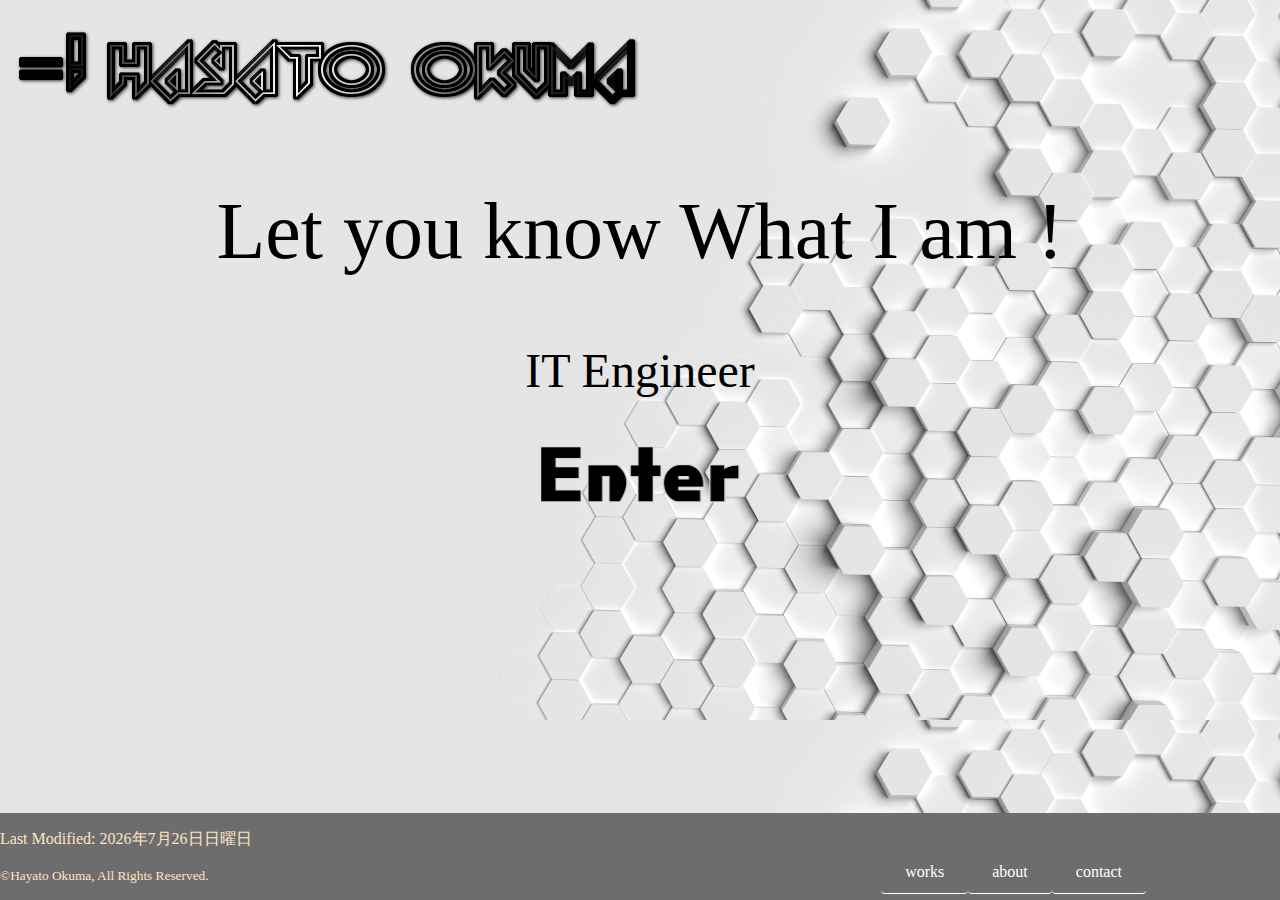
<file: index.html>
<!doctype html>
<html lang="ja">
  <head>
      <meta charset="UTF-8">
      <title>B102_index</title>
      <meta name="sitemap" content="サイトマップ">
      <link rel="stylesheet" href="css/index.css">
      <link rel="icon" type="image/jpg" href="images/logo2.png">
      <meta name="viewport" content="width=device-width, initial-scale=1.0">
  </head>

  <body>
    <!--Stert container-->
    <div id="container">
        <!--header section-->
        <header>
            <a href="index.html"><h1><img id="logo" src="images/logo2.png" alt="logo"><img id="logoname" src="images/logoname.png" alt="logoname"></h1></a>
            
        </header>
        <!--/header-->

        <!--main-->
        <main>
            <!--section-->
            <section>
                <h2 class="page-title">Let you know What I am !</h2>
                <h3 class="page-subtitle">IT Engineer</h3>
                <p class="Enter">
                    <a href="./works.html" title="Enter">
                        <img src="images/Enter.png" alt="Enter">
                    </a>
                </p>
            </section>
            <!--/section-->
        </main>
        <!--/main-->
    
        <!--footer Srection-->
        <footer>
            
                
                
                
        <div>
            <p>Last Modified:
                <script>
                    var modified = new Date(document.lastModified);
                    var year = modified.getFullYear();
                    var month= modified.getMonth() + 1;
                    var date = modified.getDate();
                    var day  = modified.getDay();
                    var youbi= ['日','月','火','水','木','金','土']
                    document.write( year + "年" + month + "月" + date + "日" + youbi[day] + "曜日"); 
                </script>
            </p>
            <p><small>&copy;Hayato Okuma, All Rights Reserved.</small></p>
        </div>
            <nav>
                <ul>
                    <li><a href="works.html">works</a></li>
                    <li><a href="about_me.html">about</a></li>
                    <li><a href="contact_me.html">contact</a></li>
                </ul>
            </nav>
        </footer><!-- /Footer-->
    </div><!--/container-->
  </body>
</html>
</file>
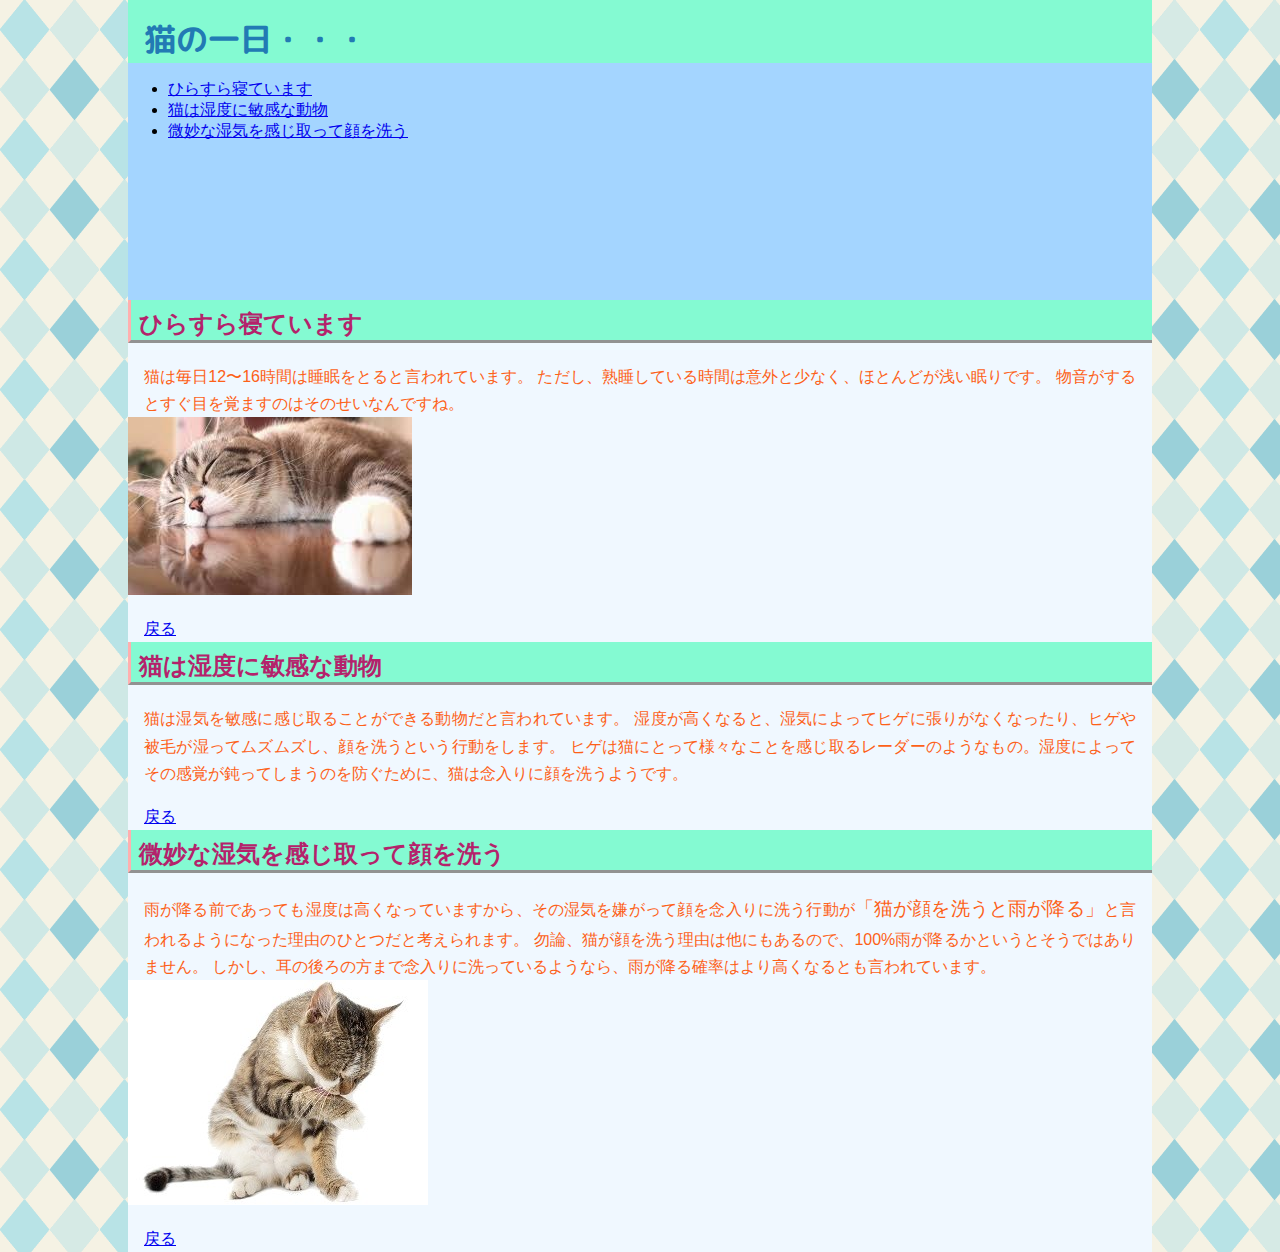
<file: B102_kadai10/index.html>
<!doctype html>
<html lang="ja">
<head>
    <meta charset="UTF-8">
    <title>B102_猫の生態</title>
    <meta name="description" content="猫の生態">
    <link rel="stylesheet" href="css/style.css">
    <link href="https://fonts.googleapis.com/css2?family=M+PLUS+Rounded+1c:wght@500&display=swap" rel="stylesheet">
    <meta name="viewport" content="width=device-width, initial-scale=1.0">
</head>
<body>
<div id="container">
    <header> 
        <h1>猫の一日・・・</h1>
        <nav>
            <ul>
                <li><a href="#s1">ひらすら寝ています</a></li>
                <li><a href="#s2">猫は湿度に敏感な動物</a></li>
                <li><a href="#s3">微妙な湿気を感じ取って顔を洗う</a></li>
            </ul>
        </nav>
    </header>
    <main>
        <section>
            <h2 id="s1">ひらすら寝ています</h2>
            <p>
            猫は毎日12〜16時間は睡眠をとると言われています。
            ただし、熟睡している時間は意外と少なく、ほとんどが浅い眠りです。
            物音がするとすぐ目を覚ますのはそのせいなんですね。      
            </p>
            <img src="images/cat.jpg" alt="猫の寝ている画像">
            <p><a href="#">戻る</a></p>
        </section>
        <section>
            <h2 id="s2">猫は湿度に敏感な動物</h2>
            <p>
            猫は湿気を敏感に感じ取ることができる動物だと言われています。
            湿度が高くなると、湿気によってヒゲに張りがなくなったり、ヒゲや被毛が湿ってムズムズし、顔を洗うという行動をします。
            ヒゲは猫にとって様々なことを感じ取るレーダーのようなもの。湿度によってその感覚が鈍ってしまうのを防ぐために、猫は念入りに顔を洗うようです。
            </p>
            <p><a href="#">戻る</a></p>
        </section>
        <section>
            <h2 id="s3">微妙な湿気を感じ取って顔を洗う</h2>
            <p>
                雨が降る前であっても湿度は高くなっていますから、その湿気を嫌がって顔を念入りに洗う行動が<q>猫が顔を洗うと雨が降る</q>と言われるようになった理由のひとつだと考えられます。
                勿論、猫が顔を洗う理由は他にもあるので、100%雨が降るかというとそうではありません。
                しかし、耳の後ろの方まで念入りに洗っているようなら、雨が降る確率はより高くなるとも言われています。
            </p>
            <img src="images/cat_lick.jpg" alt="猫の寝ている画像">
            <p><a href="#">戻る</a></p>
        </section>
    </main>
</div>
</body>
</html>
</file>
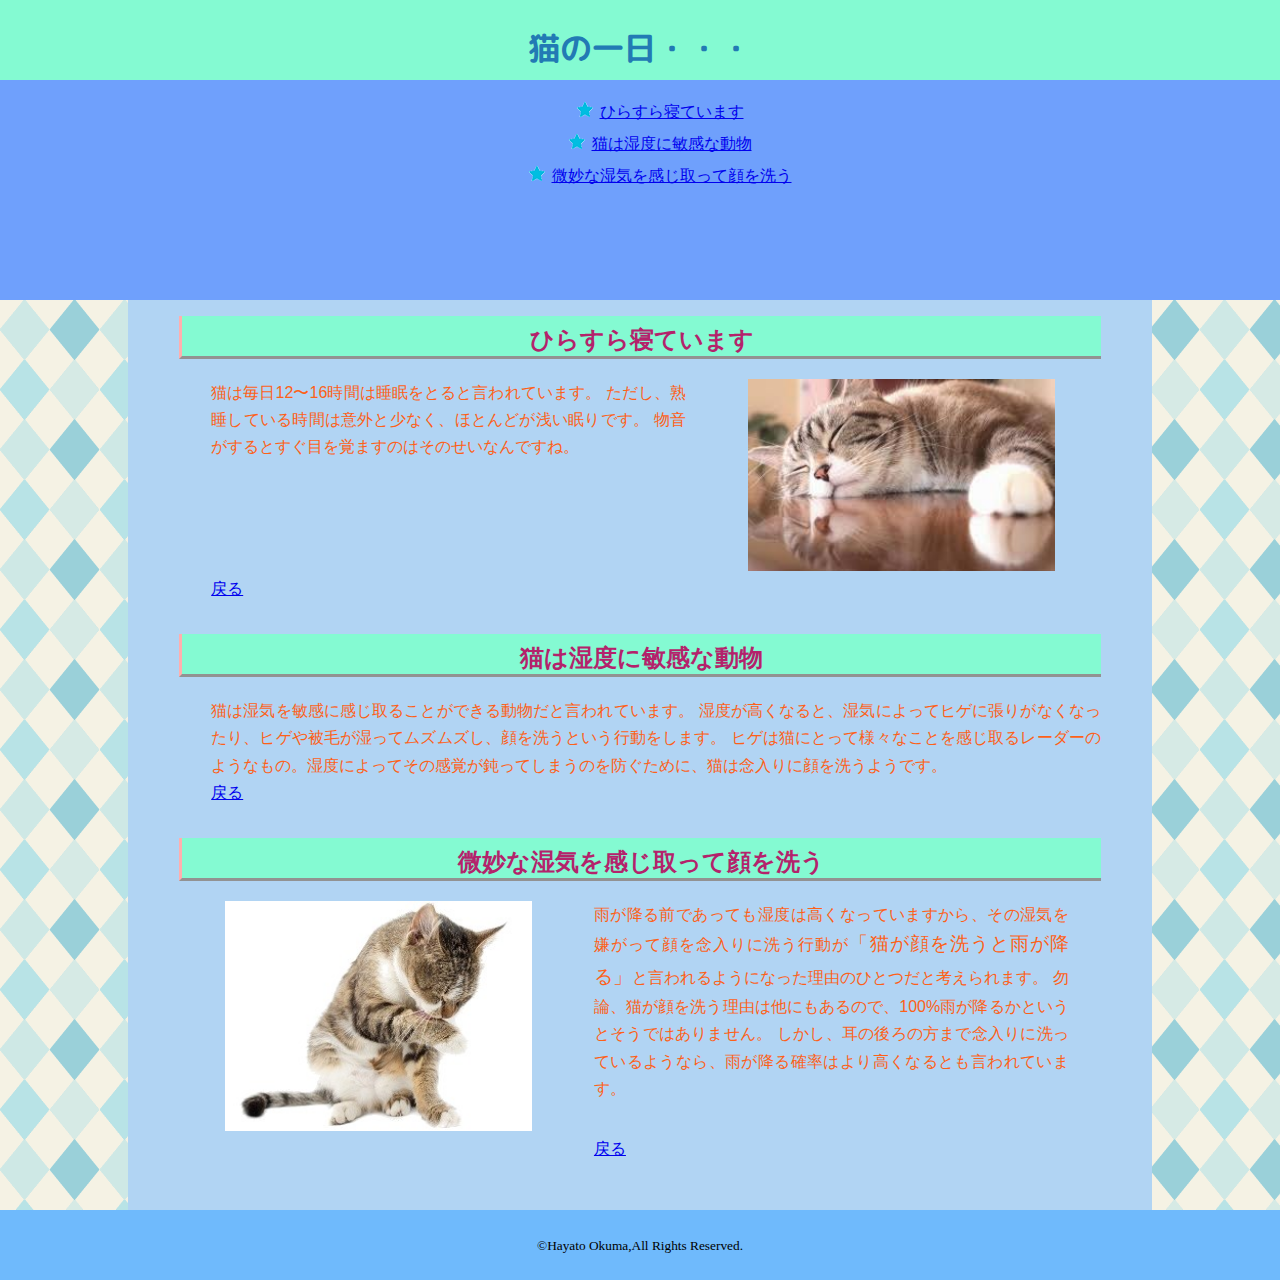
<file: B102_kadai20/index.html>
<!doctype html>
<html lang="ja">
<head>
    <meta charset="UTF-8">
    <title>B102_猫の生態</title>
    <meta name="description" content="猫の生態">
    <link rel="stylesheet" href="css/style.css">
    <link href="https://fonts.googleapis.com/css2?family=M+PLUS+Rounded+1c:wght@500&display=swap" rel="stylesheet">
    <meta name="viewport" content="width=device-width, initial-scale=1.0">
</head>
<body>
<div id="container">
    <header> 
        <h1>猫の一日・・・</h1>
        <nav>
            <ul>
                <li><a href="#s1">ひらすら寝ています</a></li>
                <li><a href="#s2">猫は湿度に敏感な動物</a></li>
                <li><a href="#s3">微妙な湿気を感じ取って顔を洗う</a></li>
            </ul>
        </nav>
    </header>
    <main>
        <section id="a">
            <h2 id="s1">ひらすら寝ています</h2>
            <p>
            猫は毎日12〜16時間は睡眠をとると言われています。
            ただし、熟睡している時間は意外と少なく、ほとんどが浅い眠りです。
            物音がするとすぐ目を覚ますのはそのせいなんですね。      
            </p>
            <img src="images/cat.jpg" alt="猫の寝ている画像">
            <p><a href="#">戻る</a></p>
        </section>
        <section>
            <h2 id="s2">猫は湿度に敏感な動物</h2>
            <p>
            猫は湿気を敏感に感じ取ることができる動物だと言われています。
            湿度が高くなると、湿気によってヒゲに張りがなくなったり、ヒゲや被毛が湿ってムズムズし、顔を洗うという行動をします。
            ヒゲは猫にとって様々なことを感じ取るレーダーのようなもの。湿度によってその感覚が鈍ってしまうのを防ぐために、猫は念入りに顔を洗うようです。
            </p>
            <p><a href="#">戻る</a></p>
        </section>
        <section>
            <h2 id="s3">微妙な湿気を感じ取って顔を洗う</h2>
            <p>
                雨が降る前であっても湿度は高くなっていますから、その湿気を嫌がって顔を念入りに洗う行動が<q>猫が顔を洗うと雨が降る</q>と言われるようになった理由のひとつだと考えられます。
                勿論、猫が顔を洗う理由は他にもあるので、100%雨が降るかというとそうではありません。
                しかし、耳の後ろの方まで念入りに洗っているようなら、雨が降る確率はより高くなるとも言われています。
            </p>
            <img src="images/cat_lick.jpg" alt="猫の寝ている画像">
            <p><a href="#">戻る</a></p>
        </section>
    </main>
    <footer>
        <small>&copy;Hayato Okuma,All Rights Reserved.</small>
    </footer>
</div>
</body>
</html>
</file>
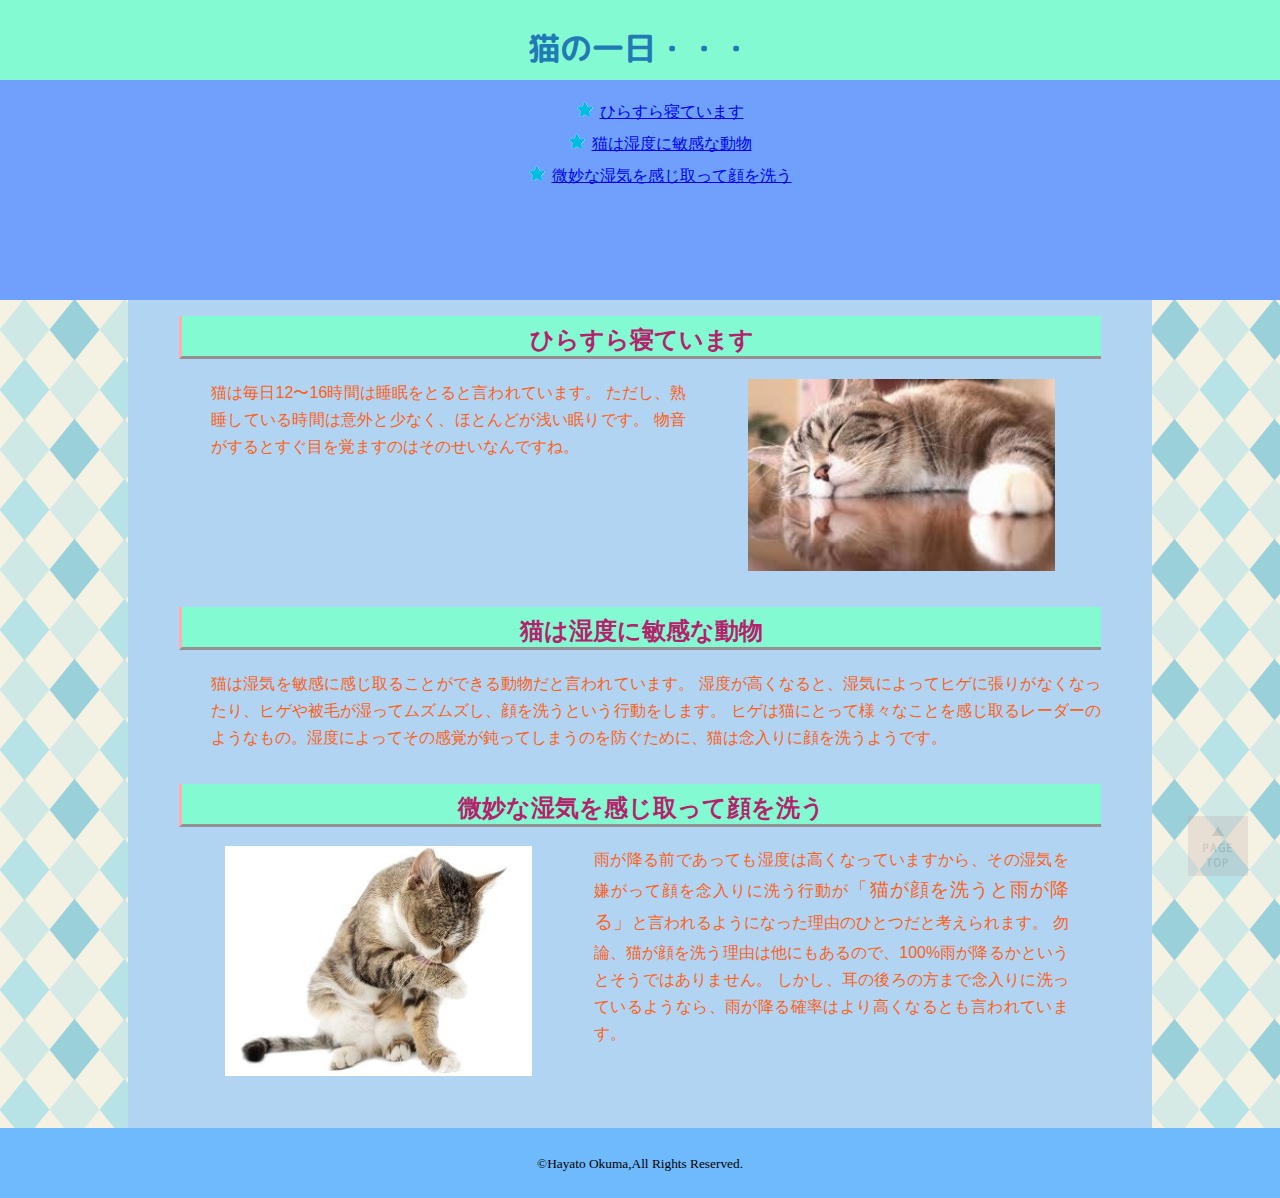
<file: B102_kadai21/index.html>
<!doctype html>
<html lang="ja">
<head>
    <meta charset="UTF-8">
    <title>B102_猫の生態</title>
    <meta name="description" content="猫の生態">
    <meta name="viewport" content="width=device-width,initial-scale=1">
    <link rel="stylesheet" href="css/style.css">
    <link rel="stylesheet" href="css/pagetop.css">
    <link href="https://fonts.googleapis.com/css2?family=M+PLUS+Rounded+1c:wght@500&display=swap" rel="stylesheet">
</head>
<body>
<div id="container">
    <header> 
        <h1>猫の一日・・・</h1>
        <nav>
            <ul>
                <li><a href="#s1">ひらすら寝ています</a></li>
                <li><a href="#s2">猫は湿度に敏感な動物</a></li>
                <li><a href="#s3">微妙な湿気を感じ取って顔を洗う</a></li>
            </ul>
        </nav>
    </header>
    <main>
        <section id="a">
            <h2 id="s1">ひらすら寝ています</h2>
            <p>
            猫は毎日12〜16時間は睡眠をとると言われています。
            ただし、熟睡している時間は意外と少なく、ほとんどが浅い眠りです。
            物音がするとすぐ目を覚ますのはそのせいなんですね。      
            </p>
            <img src="images/cat.jpg" alt="猫の寝ている画像">
        </section>
        <section>
            <h2 id="s2">猫は湿度に敏感な動物</h2>
            <p>
            猫は湿気を敏感に感じ取ることができる動物だと言われています。
            湿度が高くなると、湿気によってヒゲに張りがなくなったり、ヒゲや被毛が湿ってムズムズし、顔を洗うという行動をします。
            ヒゲは猫にとって様々なことを感じ取るレーダーのようなもの。湿度によってその感覚が鈍ってしまうのを防ぐために、猫は念入りに顔を洗うようです。
            </p>
        </section>
        <section>
            <h2 id="s3">微妙な湿気を感じ取って顔を洗う</h2>
            <p>
                雨が降る前であっても湿度は高くなっていますから、その湿気を嫌がって顔を念入りに洗う行動が<q>猫が顔を洗うと雨が降る</q>と言われるようになった理由のひとつだと考えられます。
                勿論、猫が顔を洗う理由は他にもあるので、100%雨が降るかというとそうではありません。
                しかし、耳の後ろの方まで念入りに洗っているようなら、雨が降る確率はより高くなるとも言われています。
            </p>
            <img src="images/cat_lick.jpg" alt="猫の寝ている画像">
        </section>
        <p class="pagetop">
            <a href="#" title="ページトップへ戻る">
                <img src="images/pagetop.png" alt="ΔPAGE TOP">
            </a>
        </p>
    </main>
    <footer>
        <small>&copy;Hayato Okuma,All Rights Reserved.</small>
    </footer>
</div>
</body>
</html>
</file>
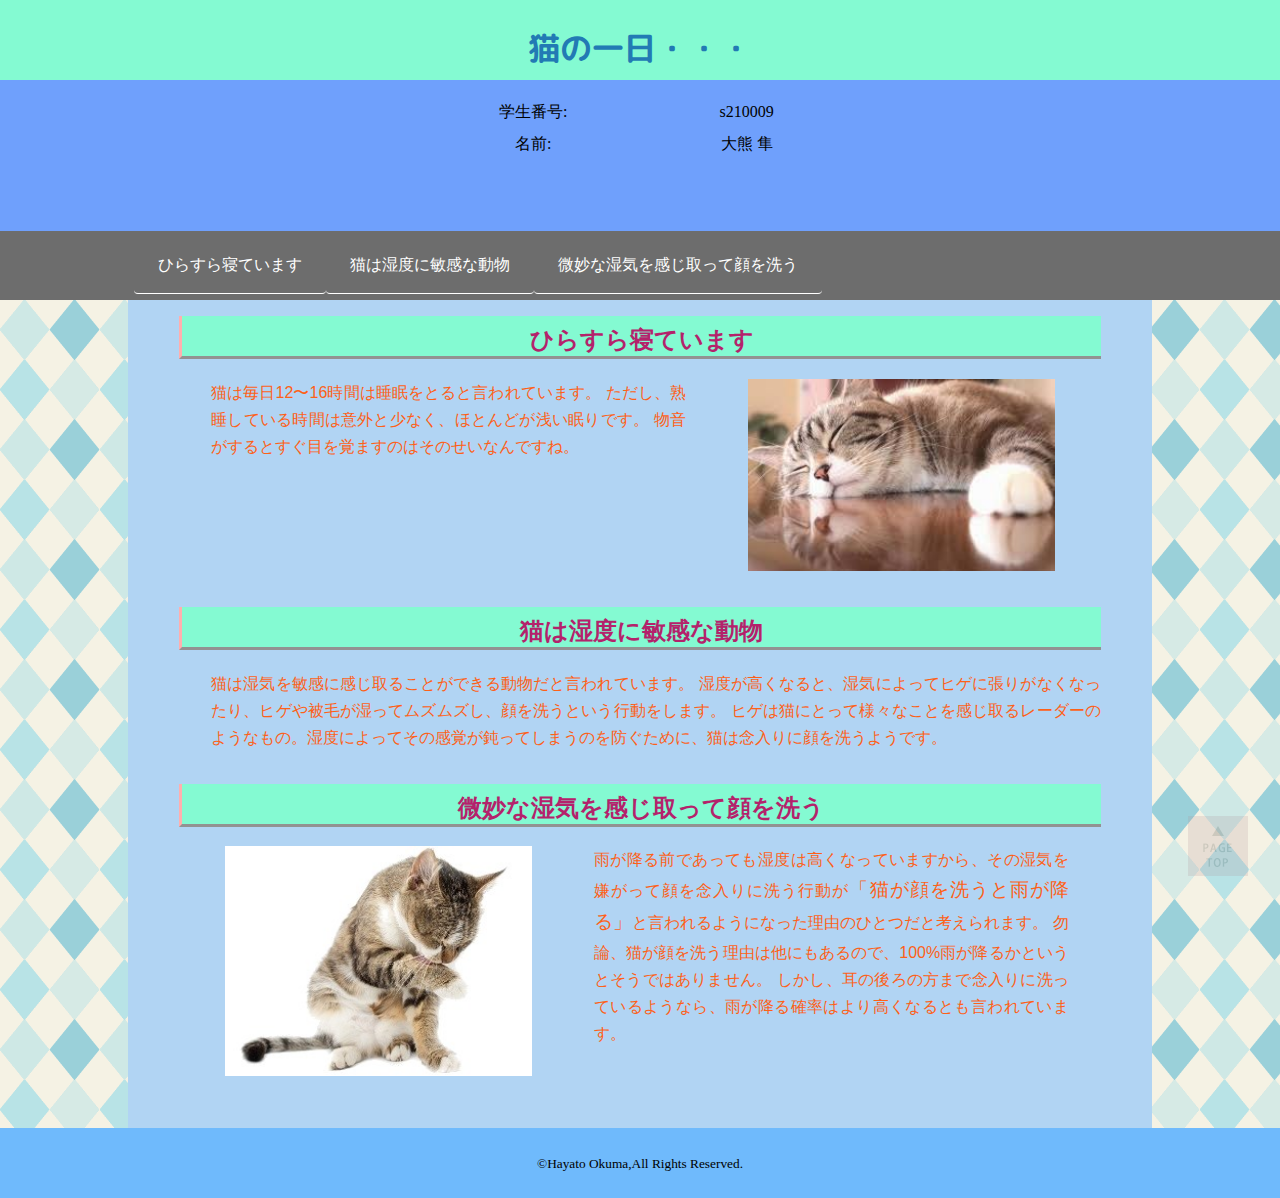
<file: B102_kadai22/index.html>
<!doctype html>
<html lang="ja">
<head>
    <meta charset="UTF-8">
    <title>B102_猫の生態</title>
    <meta name="description" content="猫の生態">
    <meta name="viewport" content="width=device-width,initial-scale=1">
    <link rel="stylesheet" href="css/style.css">
    <link rel="stylesheet" href="css/pagetop.css">
    <link rel="stylesheet" href="css/nav.css">
    <link href="https://fonts.googleapis.com/css2?family=M+PLUS+Rounded+1c:wght@500&display=swap" rel="stylesheet">
</head>
<body>
<div id="container">
    <header> 
        <h1>猫の一日・・・</h1>
        <dl id= "owner">
            <div>
                <dt>学生番号</dt>
                <dd>s210009</dd>
            </div>
            <div>
                <dt>名前</dt>
                <dd>大熊 隼</dd>
            </div>
        </dl>
        <nav>
            <ul>
                <li><a href="#s1">ひらすら寝ています</a></li>
                <li><a href="#s2">猫は湿度に敏感な動物</a></li>
                <li><a href="#s3">微妙な湿気を感じ取って顔を洗う</a></li>
            </ul>
        </nav>
    </header>
    <main>
        <section id="a">
            <h2 id="s1">ひらすら寝ています</h2>
            <p>
            猫は毎日12〜16時間は睡眠をとると言われています。
            ただし、熟睡している時間は意外と少なく、ほとんどが浅い眠りです。
            物音がするとすぐ目を覚ますのはそのせいなんですね。      
            </p>
            <img src="images/cat.jpg" alt="猫の寝ている画像">
        </section>
        <section>
            <h2 id="s2">猫は湿度に敏感な動物</h2>
            <p>
            猫は湿気を敏感に感じ取ることができる動物だと言われています。
            湿度が高くなると、湿気によってヒゲに張りがなくなったり、ヒゲや被毛が湿ってムズムズし、顔を洗うという行動をします。
            ヒゲは猫にとって様々なことを感じ取るレーダーのようなもの。湿度によってその感覚が鈍ってしまうのを防ぐために、猫は念入りに顔を洗うようです。
            </p>
        </section>
        <section>
            <h2 id="s3">微妙な湿気を感じ取って顔を洗う</h2>
            <p>
                雨が降る前であっても湿度は高くなっていますから、その湿気を嫌がって顔を念入りに洗う行動が<q>猫が顔を洗うと雨が降る</q>と言われるようになった理由のひとつだと考えられます。
                勿論、猫が顔を洗う理由は他にもあるので、100%雨が降るかというとそうではありません。
                しかし、耳の後ろの方まで念入りに洗っているようなら、雨が降る確率はより高くなるとも言われています。
            </p>
            <img src="images/cat_lick.jpg" alt="猫の寝ている画像">
        </section>
        <p class="pagetop">
            <a href="#" title="ページトップへ戻る">
                <img src="images/pagetop.png" alt="ΔPAGE TOP">
            </a>
        </p>
    </main>
    <footer>
        <small>&copy;Hayato Okuma,All Rights Reserved.</small>
    </footer>
</div>
</body>
</html>
</file>
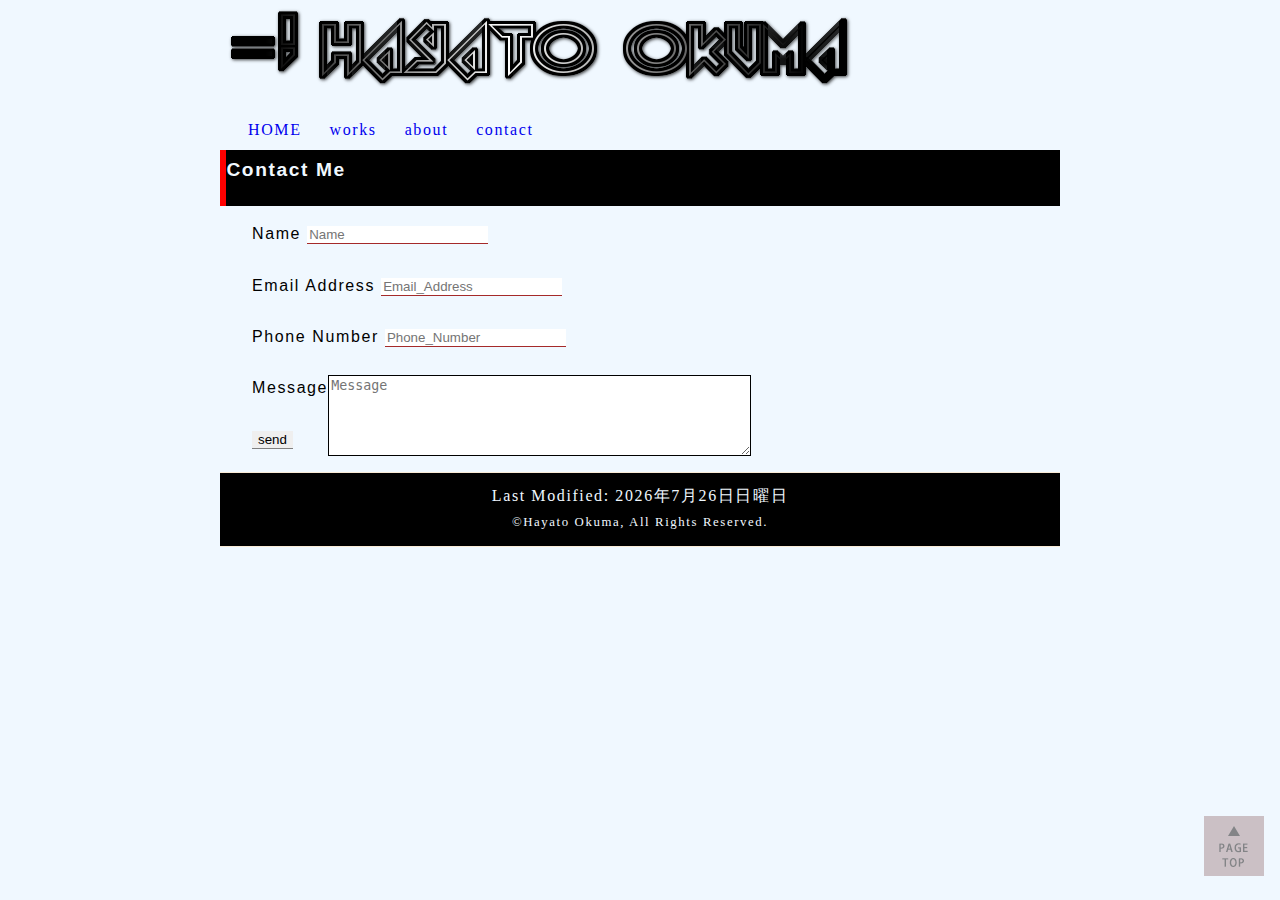
<file: contact_me.html>
<!doctype html>
<html lang="ja">
  <head>
      <meta charset="UTF-8">
      <title>B102_contact</title>
      <meta name="contact" content="contact">
      <link rel="stylesheet" href="./css/general.css">
      <link rel="stylesheet" href="./css/nav.css">
      <link rel="stylesheet" href="./css/portfolio.css">
      <meta name="viewport" content="width=device-width, initial-scale=1.0">
  </head>

  <body>
    <!--Stert container-->
    <div id="container">
        <!--header section-->
        <header>
            <a href="index.html"><h1><img id="logo" src="images/logo2.png" alt="logo"><img id="logoname" src="images/logoname.png" alt="logoname"></h1></a>
            <nav>
                <ul>
                    <li>
                        <a href="index.html">HOME</a>
                    </li>
                    <li>
                        <a href="works.html">works</a>
                    </li>
                    <li>
                        <a href="about_me.html">about</a>
                    </li>
                    <li>
                        <a href="contact_me.html">contact</a>
                    </li>
                </ul>
            </nav>
        </header>
        <!--/header-->
        <div id="wrapper">
            <!--main-->
            <main id="main">
              <!--section-->
                <section>
                    <div id="contact">
                        <h2>Contact Me</h2>
                        <form action="example.php" name="contact" method="POST">
                            <label>Name <input type="text" name="Name" required maxlength="15" placeholder="Name"></label><br><br>
                            <label>Email Address <input type="email" name="Email_Address" required placeholder="Email_Address"></label><br><br>
                            <label>Phone Number <input type="tel" name="Phone_Number" required pattern="[0-9]{11,}" placeholder="Phone_Number"></label><br><br>
                            <label>Message <textarea name="Message" cols="50" rows="5" placeholder="Message"></textarea></label><br><br>
                            <input type="submit" value="send">
                        </form>
                    </div>
                </section>
                <!--/section-->
            </main>
            <!--/main-->
            <!--top-->
            <p class="pagetop">
                <a href="#" title="ページトップへ戻る">
                    <img src="images/pagetop.png" alt="ΔPAGE TOP">
                </a>
            </p>
            <!--footer Srection-->
            <footer>   
            <div>
                <p>Last Modified:
                    <script>
                        var modified = new Date(document.lastModified);
                        var year = modified.getFullYear();
                        var month= modified.getMonth() + 1;
                        var date = modified.getDate();
                        var day  = modified.getDay();
                        var youbi= ['日','月','火','水','木','金','土']
                        document.write( year + "年" + month + "月" + date + "日" + youbi[day] + "曜日"); 
                    </script>
                </p>
                <p><small>&copy;Hayato Okuma, All Rights Reserved.</small></p>
            </div>
            </footer><!-- /Footer-->
        </div>
    </div>
    <!--/container-->
  </body>
</html>
</file>
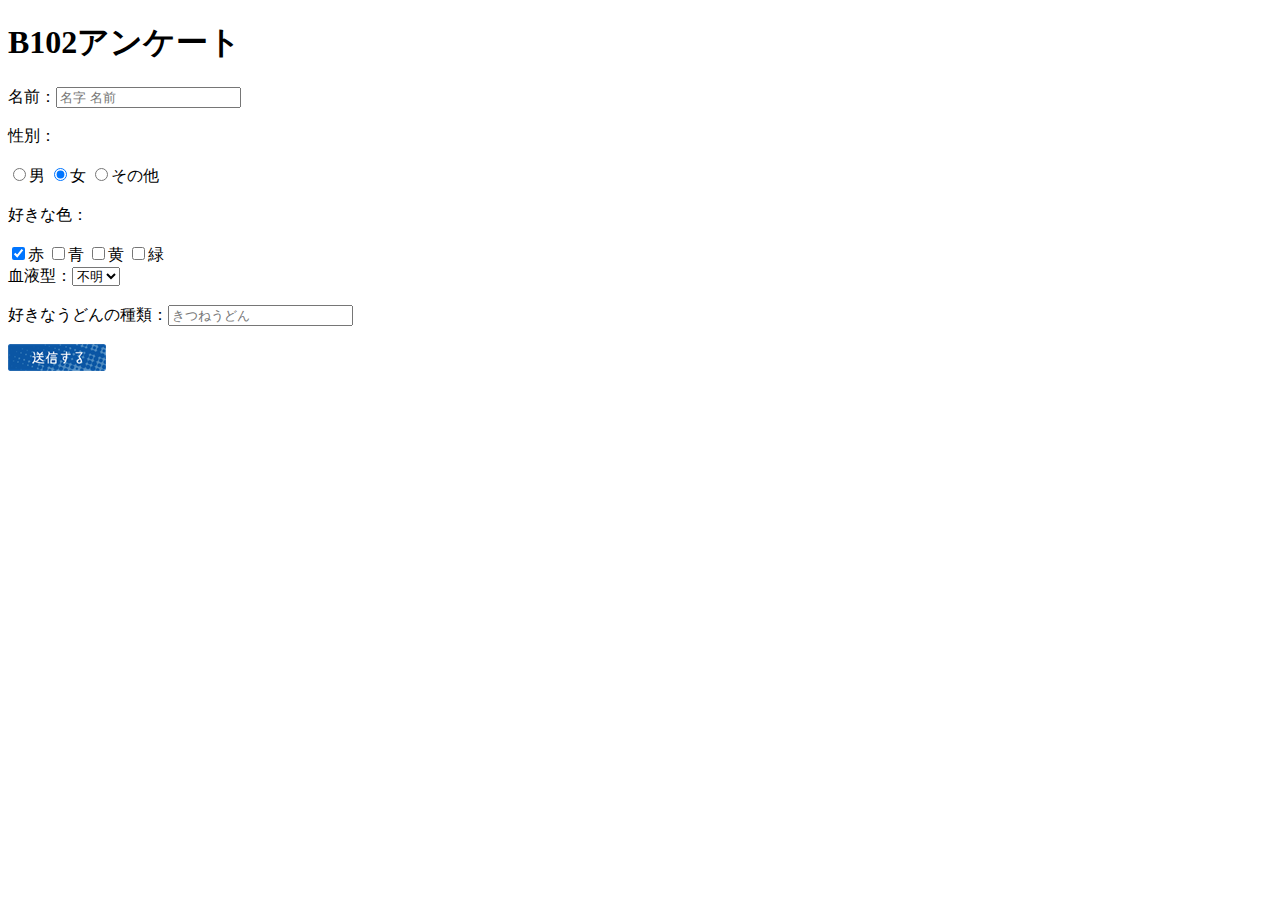
<file: form.html>
<!doctype html>
<html lang="ja">
  <head>
      <meta charset="UTF-8">
      <title>B102_アンケート</title>
      <meta name="questionnaire" content="アンケート">
      <meta name="viewport" content="width=device-width, initial-scale=1.0">
  </head>

  <body>
    <!--Stert container-->
    <div id="container">
        <!--main-->
        <main>
            <!--section-->
            <section>
                <h1>B102アンケート</h1>
                <form action="example.php" method="POST" name="form">
                    <label>名前：<input type="text" name="name" placeholder="名字 名前"></label><br> <br>
                    性別：<br> <br>
                    <label><input type="radio" name="gender" value="男">男</label>
                    <label><input type="radio" name="gender" value="女" checked>女</label>
                    <label><input type="radio" name="gender" value="その他">その他</label><br> <br>
                    好きな色：<br> <br>
                    <label><input type="checkbox" name="color" value="赤" checked>赤</label>
                    <label><input type="checkbox" name="color" value="青">青</label>
                    <label><input type="checkbox" name="color" value="黄">黄</label>
                    <label><input type="checkbox" name="color" value="緑">緑</label><br>
                    <label>血液型：<select name="bloodtype">
                        <option value="不明">不明</option>
                        <option value="A">A</option>
                        <option value="B">B</option>
                        <option value="O">O</option>
                        <option value="AB">AB</option>
                    </select></label><br> <br>
                    <label>好きなうどんの種類：<input type="text" name="udon" placeholder="きつねうどん"></label><br> <br>
                    <input type="image" src="images/button.png" alt="送信する">
                </form>
            </section>
            <!--/section-->
        </main>
        <!--/main-->
    </div>
    <!--/container-->
  </body>
</html>
</file>
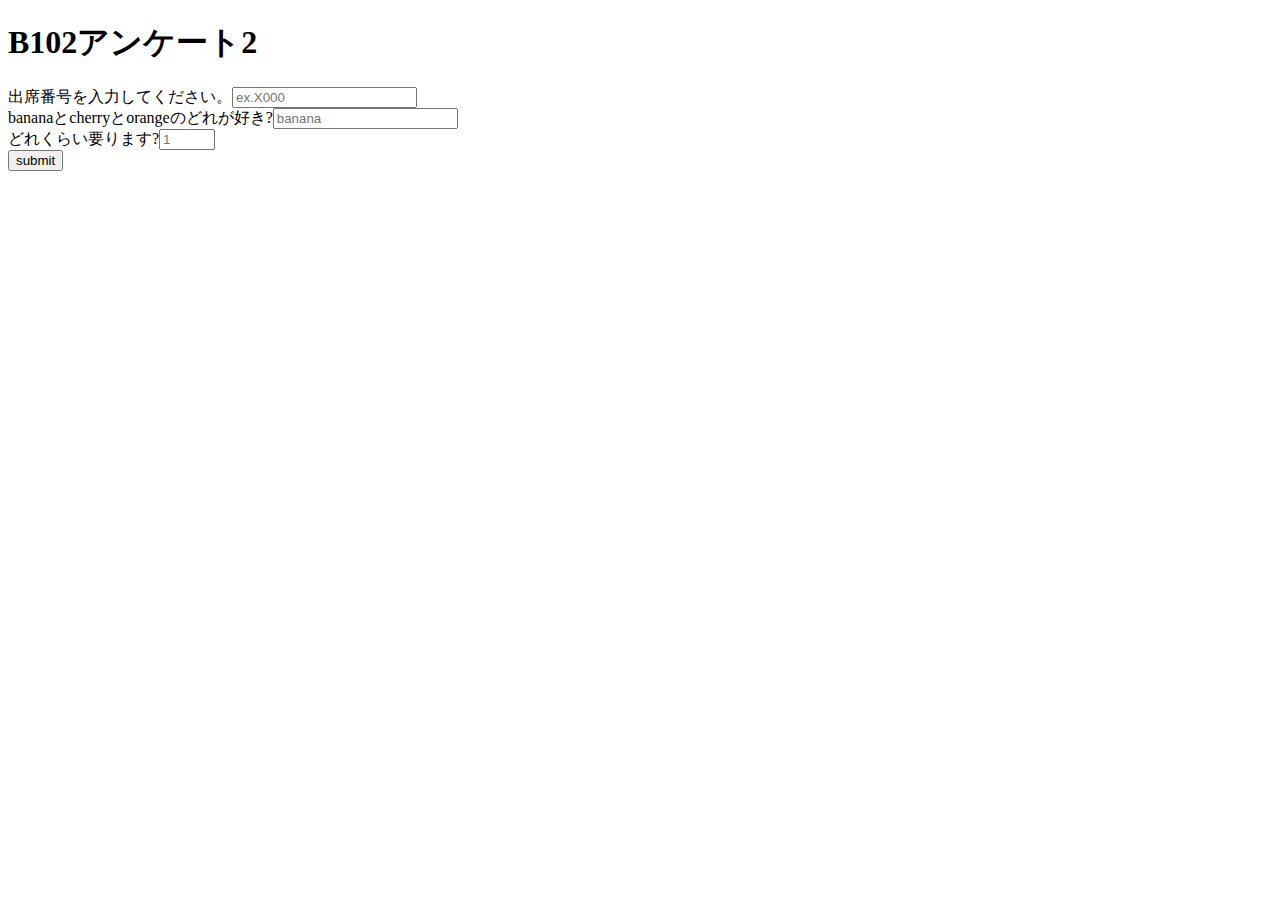
<file: form2.html>
<!doctype html>
<html lang="ja">
  <head>
      <meta charset="UTF-8">
      <title>B102_アンケート</title>
      <meta name="questionnaire" content="アンケート">
      <meta name="viewport" content="width=device-width, initial-scale=1.0">
  </head>

  <body>
    <!--Stert container-->
    <div id="container">
        <!--main-->
        <main>
            <!--section-->
            <section>
                <h1>B102アンケート2</h1>
                <form action="example.php" method="POST" name="form">
                    <label>出席番号を入力してください。<input type="text" name="name" required pattern="[ABXSP][0-9]{3}" placeholder="ex.X000"></label><br>
                    <label>bananaとcherryとorangeのどれが好き?<input type="text" name="like" required pattern="[Bb]anana|[Cc]herry|[Oo]range" placeholder="banana"></label><br>
                    <label>どれくらい要ります?<input type="number" name="kazu" required min="1" max="10" placeholder="1"></label><br>
                    <input type="submit" value="submit">
                </form>
            </section>
            <!--/section-->
        </main>
        <!--/main-->
    </div>
    <!--/container-->
  </body>
</html>
</file>
<file: css/index.css>
@charset "utf-8";
body{
    background-image: url("../images/saito.jpg");
    background-size: 100%;
    min-width: 650px;
}
header{
    white-space: nowrap;
}

section h2,section h3,section p{
    text-align: center;
}
.page-title{
    font-size: 5rem;
    font-family: 'Philosopher', serif;
    font-weight: normal;
    animation-name: fadein;
    animation-duration: 2s;
    animation-iteration-count: initial;
}
.page-subtitle{
    font-size: 3rem;
    font-family: 'Philosopher', serif;
    font-weight: normal;
    animation-name: fadein;
    animation-duration: 2s;
    animation-iteration-count: initial;
}
@keyframes fadein{
    from{
        opacity: 0;
        transform: translateY(20px);
    }
    to{
        opacity: 1;
        transform: translateY(0);
    }
}

#logo{
    animation-name: myrotate;
    animation-duration: 4s;
    animation-iteration-count: 1;
    transform-origin: 50% 50%;
}
@keyframes myrotate{
    0%{
        transform: rotate(0deg);
    }
    100%{
        transform: rotate(360deg);
    }
}

#logoname{
    animation-name: logoname;
    animation-duration: 2s;
    animation-iteration-count: initial;
}
@keyframes logoname{
    from{
        opacity: 1;
        transform: translateY(-200px);
    }
    to{
        opacity: 1;
        transform: translateY(0);
    }
}

.Enter{
    width: 25%;
    margin: auto;
}
.Enter img{
    width: 200px;
}
.Enter:hover {
    opacity: 0.50;
}

footer{
    font-family: 'Philosopher', serif;
    font-weight: normal;
}

footer div{
    background-color: rgb(109, 109, 109);
    width: 100%;
    color: bisque;
    position: absolute;
    left: 0;
    bottom: 0;
}

footer nav{
    width: 100%;
    color: bisque;
    position: absolute;
    left: 0;
    bottom: 0;
}
footer nav ul{
    width: 80%;
    margin: 0 auto;
    box-sizing: border-box;
    display: flex;
    flex-direction: row;
    padding: 6px;
    list-style-type: none;
    justify-content: flex-end;
}
footer nav a{
    display: block;
    border-radius: 4px;
    padding: 12px 24px;
    text-decoration:none;
    border-bottom: solid 1px;
    color: rgb(255, 255, 255);
}
footer nav a:hover{
    color: brown;
}
</file>
<file: B102_kadai10/css/style.css>
@charset "utf-8";
body{
    background-image: url(../images/bg.png);
    margin: 0;
}
div#container{
    width: 80%;
    margin: auto auto;
    background-color: aliceblue;
}

header{
    background-color: rgb(164, 213, 255);
    height: 300px;
}
h1{
    font-family: 'M PLUS Rounded 1c', sans-serif;
    color: rgb(34, 122, 180);
    background-color: rgb(132, 250, 210);
    margin: 0;
    padding: 1rem 1rem 0;
}
h2{
    font-family: "游ゴシック体","Yu Gothic",YuGothic,sans-serif;
    color: rgb(180, 34, 107);
    background-color: rgb(132, 250, 210);
    padding: 0.5rem 0.5rem 0;
    border-bottom: 3px solid rgb(146, 146, 146);
    border-left: 3px solid rgb(255, 175, 175);
    margin-top: 0;
}
p{
    font-family: "ヒラギノ丸ゴ Pro W4","Hiragino Maru Gpthic Pro",sans-serif;
    line-height: 1.7;
    text-align: justify;
    color: rgb(253, 97, 24);
    padding: 0 1rem;
    margin-block-end: 0;
}
q{
    font-size: 1.2rem;
}
</file>
<file: B102_kadai20/css/style.css>
@charset "utf-8";
body{
    background-image: url(../images/bg.png);
    margin: 0;
}
div#container{
    width: 100%;
    text-align: center;
}

header{
    background-color: rgb(111, 160, 252);
    height: 300px;
    line-height: 2;
}
ul{
    list-style-position: inside;
    list-style-image: url(../images/star.png)
}
main{
    background-color: rgb(177, 212, 243);
    box-sizing: border-box;
    width: 80%;
    margin: auto;
    min-width: 340px;
    padding:1rem 0; 
}
section{
    width: 90%;
    margin: auto;
    margin-bottom: 2rem;
    overflow: hidden;
}
section p{
    box-sizing: border-box;
    width: 55%;
    min-width: 320px;
    margin: 0 1rem;
}
main section:nth-child(1) p{
    float: left;
}
main section:nth-child(2) p{
    width: 100%;
}
main section:nth-child(3) p{
    float: right;
}
section img{
    box-sizing: border-box;
    width: 35%;
    min-width: 200px;
}
main section:nth-child(1) img{
    padding-right: 1rem;
}
main section:nth-child(3) img{
    padding-left: 1rem;
}
h1{
    font-family: 'M PLUS Rounded 1c', sans-serif;
    color: rgb(34, 122, 180);
    background-color: rgb(132, 250, 210);
    margin: 0;
    padding: 1rem 1rem 0;
}
h2{
    font-family: "游ゴシック体","Yu Gothic",YuGothic,sans-serif;
    color: rgb(180, 34, 107);
    background-color: rgb(132, 250, 210);
    padding: 0.5rem 0.5rem 0;
    border-bottom: 3px solid rgb(146, 146, 146);
    border-left: 3px solid rgb(255, 175, 175);
    margin-top: 0;
}
p{
    font-family: "ヒラギノ丸ゴ Pro W4","Hiragino Maru Gpthic Pro",sans-serif;
    line-height: 1.7;
    text-align: justify;
    color: rgb(253, 97, 24);
    padding: 0 1rem;
    margin-block-end: 0;
}
q{
    font-size: 1.2rem;
}
footer{
    background-color: rgb(111, 186, 252);
    padding: 26px 0;
}
</file>
<file: B102_kadai21/css/style.css>
@charset "utf-8";
body{
    background-image: url(../images/bg.png);
    margin: 0;
}
div#container{
    width: 100%;
    text-align: center;
}

header{
    background-color: rgb(111, 160, 252);
    height: 300px;
    line-height: 2;
}
ul{
    list-style-position: inside;
    list-style-image: url(../images/star.png)
}
main{
    background-color: rgb(177, 212, 243);
    box-sizing: border-box;
    width: 80%;
    margin: auto;
    min-width: 340px;
    padding:1rem 0; 
}
section{
    width: 90%;
    margin: auto;
    margin-bottom: 2rem;
    overflow: hidden;
}
section p{
    box-sizing: border-box;
    width: 55%;
    min-width: 320px;
    margin: 0 1rem;
}
main section:nth-child(1) p{
    float: left;
}
main section:nth-child(2) p{
    width: 100%;
}
main section:nth-child(3) p{
    float: right;
}
section img{
    box-sizing: border-box;
    width: 35%;
    min-width: 200px;
}
main section:nth-child(1) img{
    padding-right: 1rem;
}
main section:nth-child(3) img{
    padding-left: 1rem;
}
h1{
    font-family: 'M PLUS Rounded 1c', sans-serif;
    color: rgb(34, 122, 180);
    background-color: rgb(132, 250, 210);
    margin: 0;
    padding: 1rem 1rem 0;
}
h2{
    font-family: "游ゴシック体","Yu Gothic",YuGothic,sans-serif;
    color: rgb(180, 34, 107);
    background-color: rgb(132, 250, 210);
    padding: 0.5rem 0.5rem 0;
    border-bottom: 3px solid rgb(146, 146, 146);
    border-left: 3px solid rgb(255, 175, 175);
    margin-top: 0;
}
p{
    font-family: "ヒラギノ丸ゴ Pro W4","Hiragino Maru Gpthic Pro",sans-serif;
    line-height: 1.7;
    text-align: justify;
    color: rgb(253, 97, 24);
    padding: 0 1rem;
    margin-block-end: 0;
}
q{
    font-size: 1.2rem;
}
footer{
    background-color: rgb(111, 186, 252);
    padding: 26px 0;
}
@media (max-width: 800px) {
    main {
        width: 100%;
        box-sizing: border-box;
    }
    section p {
        padding: 0;
    }
    main section:nth-child(1) p,
    main section:nth-child(3) p {
        width: 95%;
        margin: auto;
        box-sizing: border-box;
        float: none; 
    }
}
</file>
<file: B102_kadai21/css/pagetop.css>
@charset "utf-8";
html{
    scroll-behavior: smooth;
}
p.pagetop {
    position: fixed;
    bottom: 16px;
    right: 16px;
    opacity: 0.20;
}
p.pagetop a {
    display: block;
    text-decoration: none;
}
p.pagetop:hover {
    opacity: 0.85;
}
</file>
<file: B102_kadai22/css/style.css>
@charset "utf-8";
body{
    background-image: url(../images/bg.png);
    margin: 0;
}
div#container{
    width: 100%;
    text-align: center;
}

header{
    background-color: rgb(111, 160, 252);
    height: 300px;
    line-height: 2;
}

#owner div{
    display: flex;
    margin:0 auto;
    width:calc(100%/3);
    min-width: 200px;
}
#owner dt::after{
    content: ":";
}
#owner dt{
    width: 50%;
}
#owner dd{
    width: 50%;
    margin: 0;
}
main{
    background-color: rgb(177, 212, 243);
    box-sizing: border-box;
    width: 80%;
    margin: auto;
    min-width: 340px;
    padding:1rem 0; 
}
section{
    width: 90%;
    margin: auto;
    margin-bottom: 2rem;
    overflow: hidden;
}
section p{
    box-sizing: border-box;
    width: 55%;
    min-width: 320px;
    margin: 0 1rem;
}
main section:nth-child(1) p{
    float: left;
}
main section:nth-child(2) p{
    width: 100%;
}
main section:nth-child(3) p{
    float: right;
}
section img{
    box-sizing: border-box;
    width: 35%;
    min-width: 200px;
}
main section:nth-child(1) img{
    padding-right: 1rem;
}
main section:nth-child(3) img{
    padding-left: 1rem;
}
h1{
    font-family: 'M PLUS Rounded 1c', sans-serif;
    color: rgb(34, 122, 180);
    background-color: rgb(132, 250, 210);
    margin: 0;
    padding: 1rem 1rem 0;
}
h2{
    font-family: "游ゴシック体","Yu Gothic",YuGothic,sans-serif;
    color: rgb(180, 34, 107);
    background-color: rgb(132, 250, 210);
    padding: 0.5rem 0.5rem 0;
    border-bottom: 3px solid rgb(146, 146, 146);
    border-left: 3px solid rgb(255, 175, 175);
    margin-top: 0;
}
p{
    font-family: "ヒラギノ丸ゴ Pro W4","Hiragino Maru Gpthic Pro",sans-serif;
    line-height: 1.7;
    text-align: justify;
    color: rgb(253, 97, 24);
    padding: 0 1rem;
    margin-block-end: 0;
}
q{
    font-size: 1.2rem;
}
footer{
    background-color: rgb(111, 186, 252);
    padding: 26px 0;
}
@media (max-width: 800px) {
    main {
        width: 100%;
        box-sizing: border-box;
    }
    section p {
        padding: 0;
    }
    main section:nth-child(1) p,
    main section:nth-child(3) p {
        width: 95%;
        margin: auto;
        box-sizing: border-box;
        float: none; 
    }
}
</file>
<file: B102_kadai22/css/pagetop.css>
@charset "utf-8";
html{
    scroll-behavior: smooth;
}
p.pagetop {
    position: fixed;
    bottom: 16px;
    right: 16px;
    opacity: 0.20;
}
p.pagetop a {
    display: block;
    text-decoration: none;
}
p.pagetop:hover {
    opacity: 0.85;
}
</file>
<file: B102_kadai22/css/nav.css>
@charset "utf-8";
header{
    position: relative;
}
header nav{
    background-color: rgb(109, 109, 109);
    width: 100%;
    color: bisque;
    position: absolute;
    left: 0;
    bottom: 0;
}
header nav ul{
    width: 80%;
    margin: 0 auto;
    box-sizing: border-box;
    display: flex;
    flex-direction: row;
    padding: 6px;
    list-style-type: none;
}
header nav a{
    display: block;
    border-radius: 4px;
    padding: 12px 24px;
    text-decoration:none;
    border-bottom: solid 1px;
    color: rgb(255, 255, 255);
}
header nav a:hover{
    color: brown;
}
@media(max-width: 800px){
    header nav ul{
        display: block;
        line-height: 1;
    }
}
</file>
<file: css/nav.css>
@charset "utf-8";
#container>header>nav>ul{
    display: flex;
}
#container>header>nav>ul>li>a{
    display: block;
    padding: 8px 0 7px 28px;
    cursor: pointer;
}

/*Mobile*/
@media screen and (max-width:767px) {
    /*header*/
    #conrainer>header>nav>ul>li>a{
        padding: 8px 0 7px 10px;
    }
}
</file>
<file: css/portfolio.css>
@charset "utf-8";
#works{
    font-family: 'Franklin Gothic Medium', 'Arial Narrow', Arial, sans-serif;
    display: grid;
    grid-template-columns: repeat(auto-fit,200px);
    justify-content: space-around;
    gap: 10px;
}
#works a{
    display: inline-block;/*ブロック要素にする*/
    width:200px;/*ブロック要素にしたので幅や高さが指定出来る*/
    height:200px;
    font-size:2em;
    color:blue;
    padding-top:50px;
    box-sizing: border-box;
}
#works p{
    margin: 0;
}
#kadai9{
    background-image: url("../images/kadai9.png");
    background-size: cover;

}
#kadai10{
    background-image: url("../images/kadai10.png");
    background-size: cover;
}
#kadai20{
    background-image: url("../images/kadai20.png");
    background-size: cover;
}
#kadai21{
    background-image: url("../images/kadai21.png");
    background-size: cover;
}
#kadai22{
    background-image: url("../images/kadai22.png");
    background-size: cover;
}
/*=======================
        Animation
=========================*/
#works a{
    opacity: 0.1;
    background-color: aqua;
    transition: all 1s;
    transform: translate(0,0);
}
#works a:visited{
    color:rgb(255, 138, 138);
}
#works div:hover a{
    opacity: 1;
    border: solid rgb(129,41,88) 3px;
    background-color: rgb(82, 82, 82);
    transform: translate(10px,10px);
}

#about{
    font-family: 'Franklin Gothic Medium', 'Arial Narrow', Arial, sans-serif;
    display: flex;
    justify-content: center;
    flex-wrap: wrap;
}
#about table{
    border-collapse: collapse;
    margin: auto;
}
#about th, td{
    background-color: aquamarine;
}
#about th{
    background-color:antiquewhite;
}
#about #profile th{
    text-align-last: justify;
}
#about section ol li{
    padding-left: 50px;
}

#contact{
    font-family: 'Franklin Gothic Medium', 'Arial Narrow', Arial, sans-serif;
}
#contact form{
    margin: 0 1em 20px 2em;
}
#contact form input, #contact form textarea{
    border: none;
    border-bottom: solid 1px gray;
}
#contact #textarea{
    position:relative;
    margin-bottom: 3em;
}
#contact form textarea{
    position:absolute;
    border: solid 1px black;
}
#contact form div{
    line-height: 2em;
    padding: 10px;
}
#contact form button{
    border: solid gray;
    border-radius: 5px;
    width: 5em;
    display: block;
    margin: auto;
    height: 2em;
}
#contact form *:invalid{
    border-color: brown;
}
</file>
<file: css/general.css>
@charset "utf-8";
/* reset*/
body,div,h1,h2,ul,li,p{
    margin: 0;
    padding: 0;
}
ul{
    list-style: none;
}
a{
    text-decoration: none;
}

/*all*/
*{
    box-sizing: border-box;
}
html{
    scroll-behavior: smooth;
}
body{
    background: aliceblue;
    font-size: 16px;
    font-family: "pangolin", cursive;
    line-height: 1.6;
    letter-spacing: 0.1rem;
}
#container{
    background: aliceblue;
    width: 100%;
    max-width: 840px;
    margin: 0 auto;
}
#wrapper{
    overflow: hidden;
}

/*header*/
#gallary{
    width: 100%;
    height: 360px;
    background-image: url(../images/IMG_NGS2.jpg);
    background-blend-mode: overlay;
    position: relative;
}
header{
    white-space: nowrap;
}
h1{
    color: aquamarine;
    font-size: 2.5rem;
    font-weight: bold;
}
h1.logo{
    text-align: left;
}
h1.logo img{
    vertical-align: bottom;
    padding: 0 1rem;
}

/*content*/
section{
    margin-bottom: 15px;
}
section h2{
    color: aliceblue;
    font-size: 1.2em;
    margin: 0 0 15px;
    padding: 5px 0.4px 1.1em;
    background-color: black;
    border-left: 6px solid red;
}
section p{
    color: black;
    font-size: 0.875em;
    margin: 0 1em 20px 2em;
}

/*footer*/
footer{
    background-color: black;
    color: aliceblue;
    clear: both;
    border-top: solid 1px antiquewhite;
    border-bottom: solid 1px antiquewhite;
    padding: 10px 0 12px 0;
    text-align: center;
}
footer p small{
    font-size: 0.8em;
}

/*pagetop*/
p.pagetop{
    position: fixed;
    bottom: 16px;
    right: 16px;
    opacity: 0.55;
}
p.pagetop a{
    display: block;
    text-decoration: none;
}
p.pagetop:hover{
    opacity: 0.85;
}

/*animation*/
/*gallery 見出し*/
#gallery h2.title{
    font-size: 3rem;
    color: aliceblue;
    animation-name: slidein;
    animation-duration: 3s;
    animation-iteration-count: initial;
    animation-fill-mode: forwards;
}
/*背景 animation fadeinbg*/
@keyframes fadeinbg{
    from{
        opacity: 0;
        transform: translateZ(20px);
    }
    to{
        opacity: 1;

    }
}
/*見出し animation fadein*/
@keyframes slidein{
    from{
        opacity: 0;
        transform: translate(0%,0%)
    }
    to{
        opacity: 1;
        transform: scale(1.5) translate(30%, 100px);
    }
}
@media(max-width:700px){
    #container{
        width: 100%;
        max-width: auto;
    }
}
/*modile*/
@media screen and(max-width:767px){
    /*header*/
    #gallery{
        height: 260px;
    }
    h1{
        font-size: 1.5em;
        font-weight: normal;
    }
    #gallery h2.page-title{
        font-size: 2rem;
    }
    /*見出し animation fadein*/
    @keyframes slidein{
        from{
            opacity: 0;
            transform: translate(0%,0%)
        }
        to{
            opacity: 1;
            transform:translate(10%, 150px);
        }
    }
}
</file>
